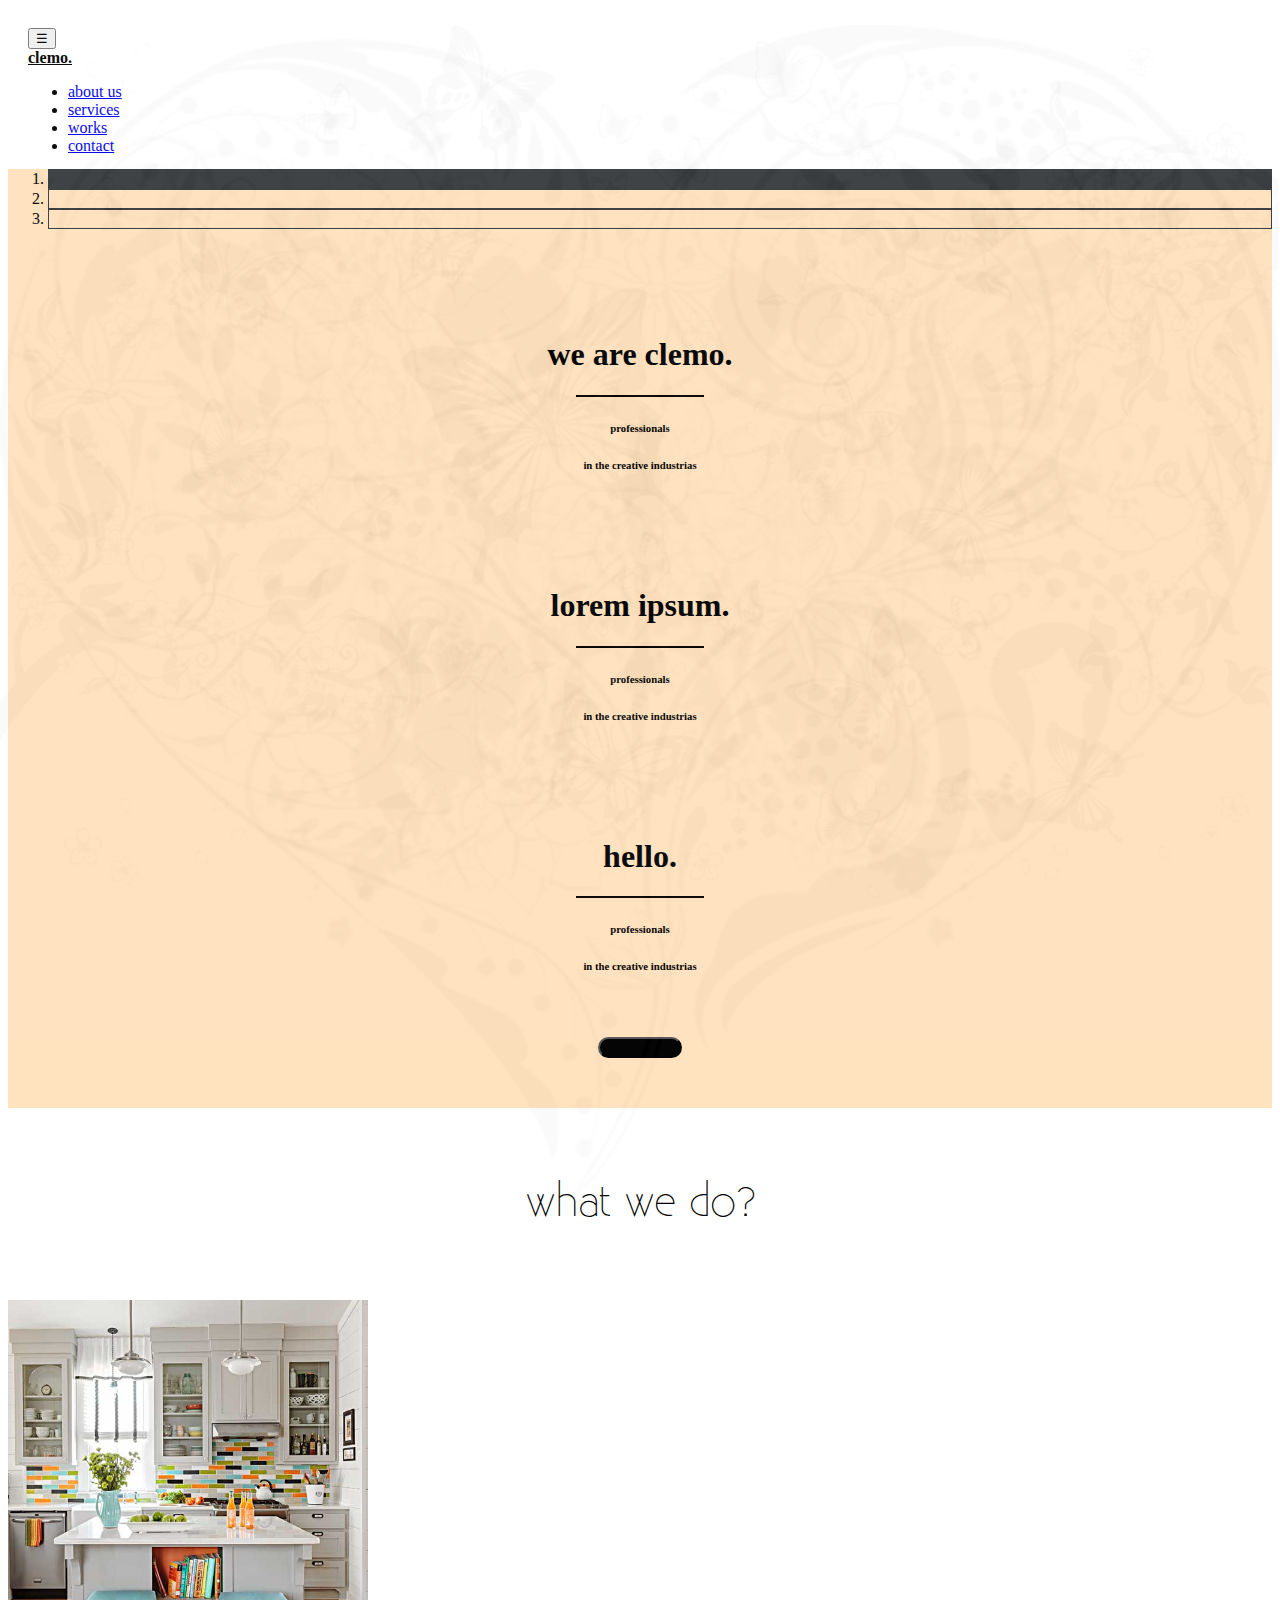
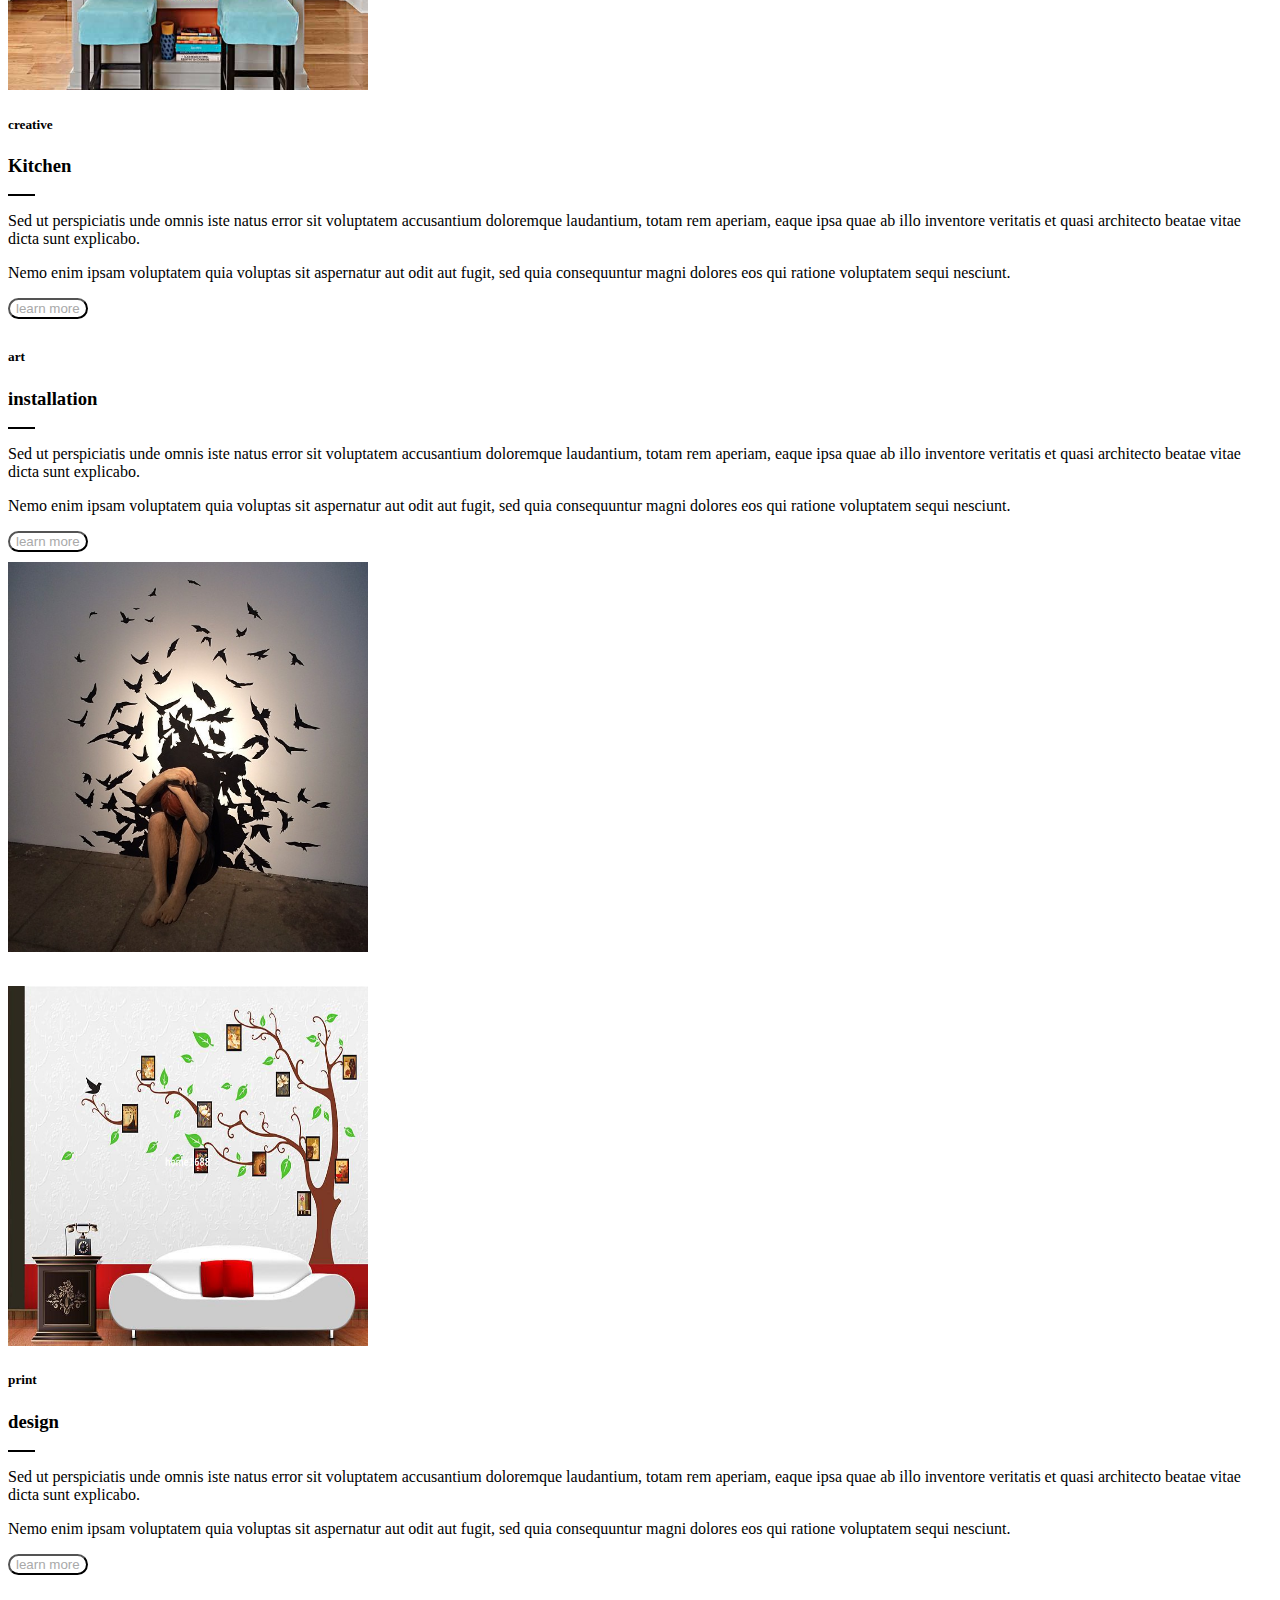
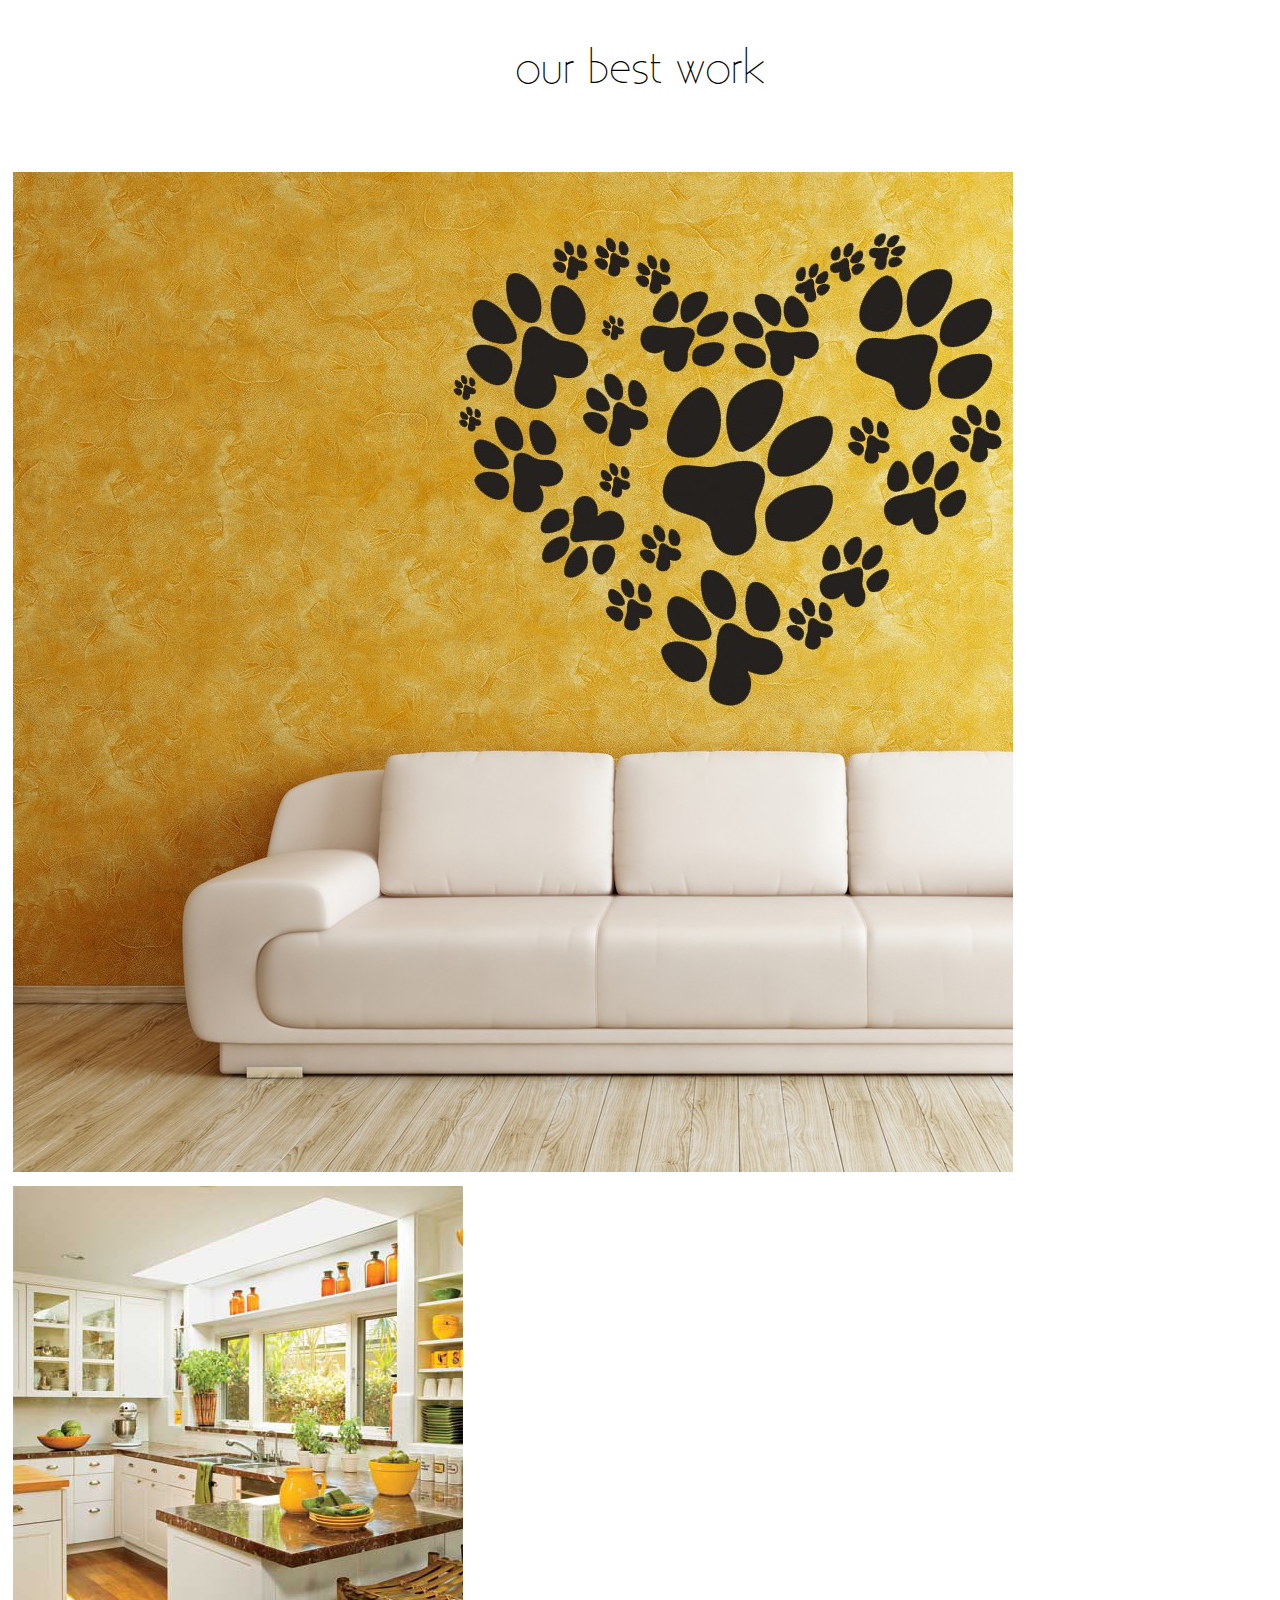
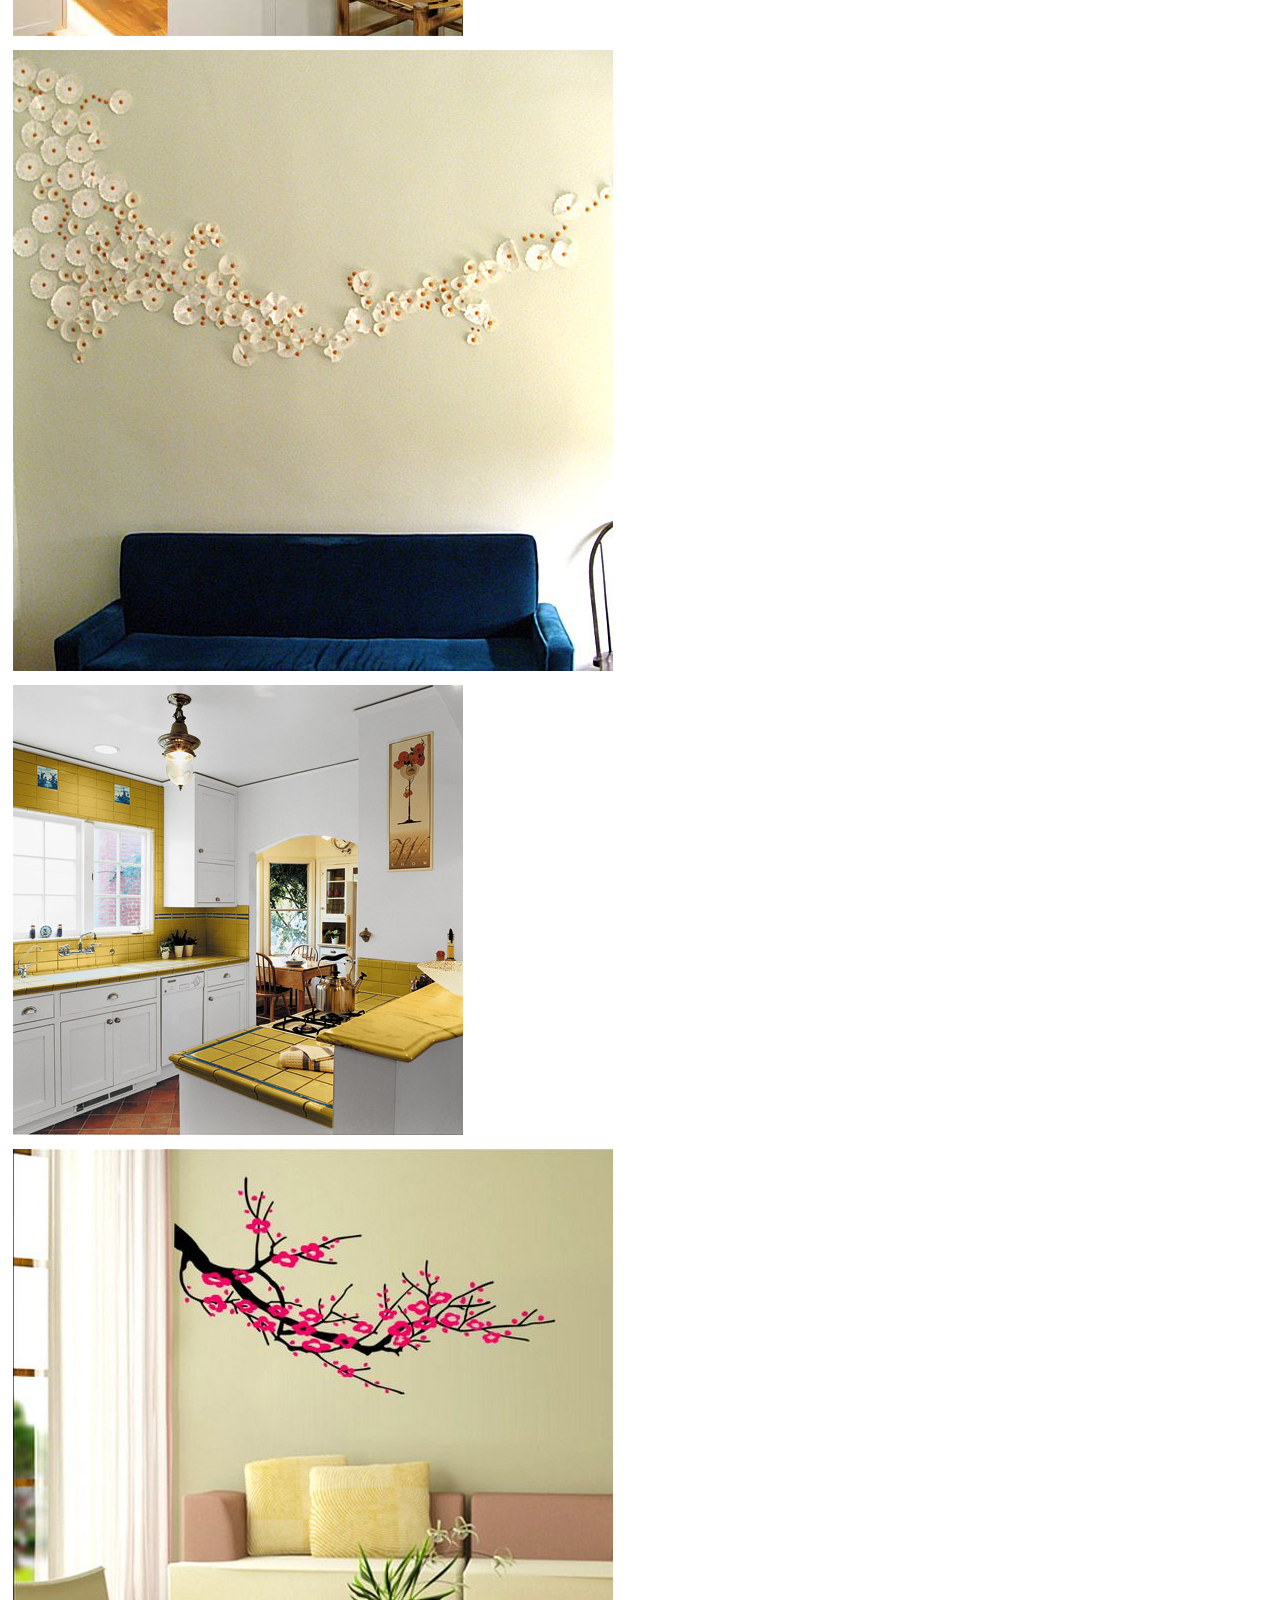
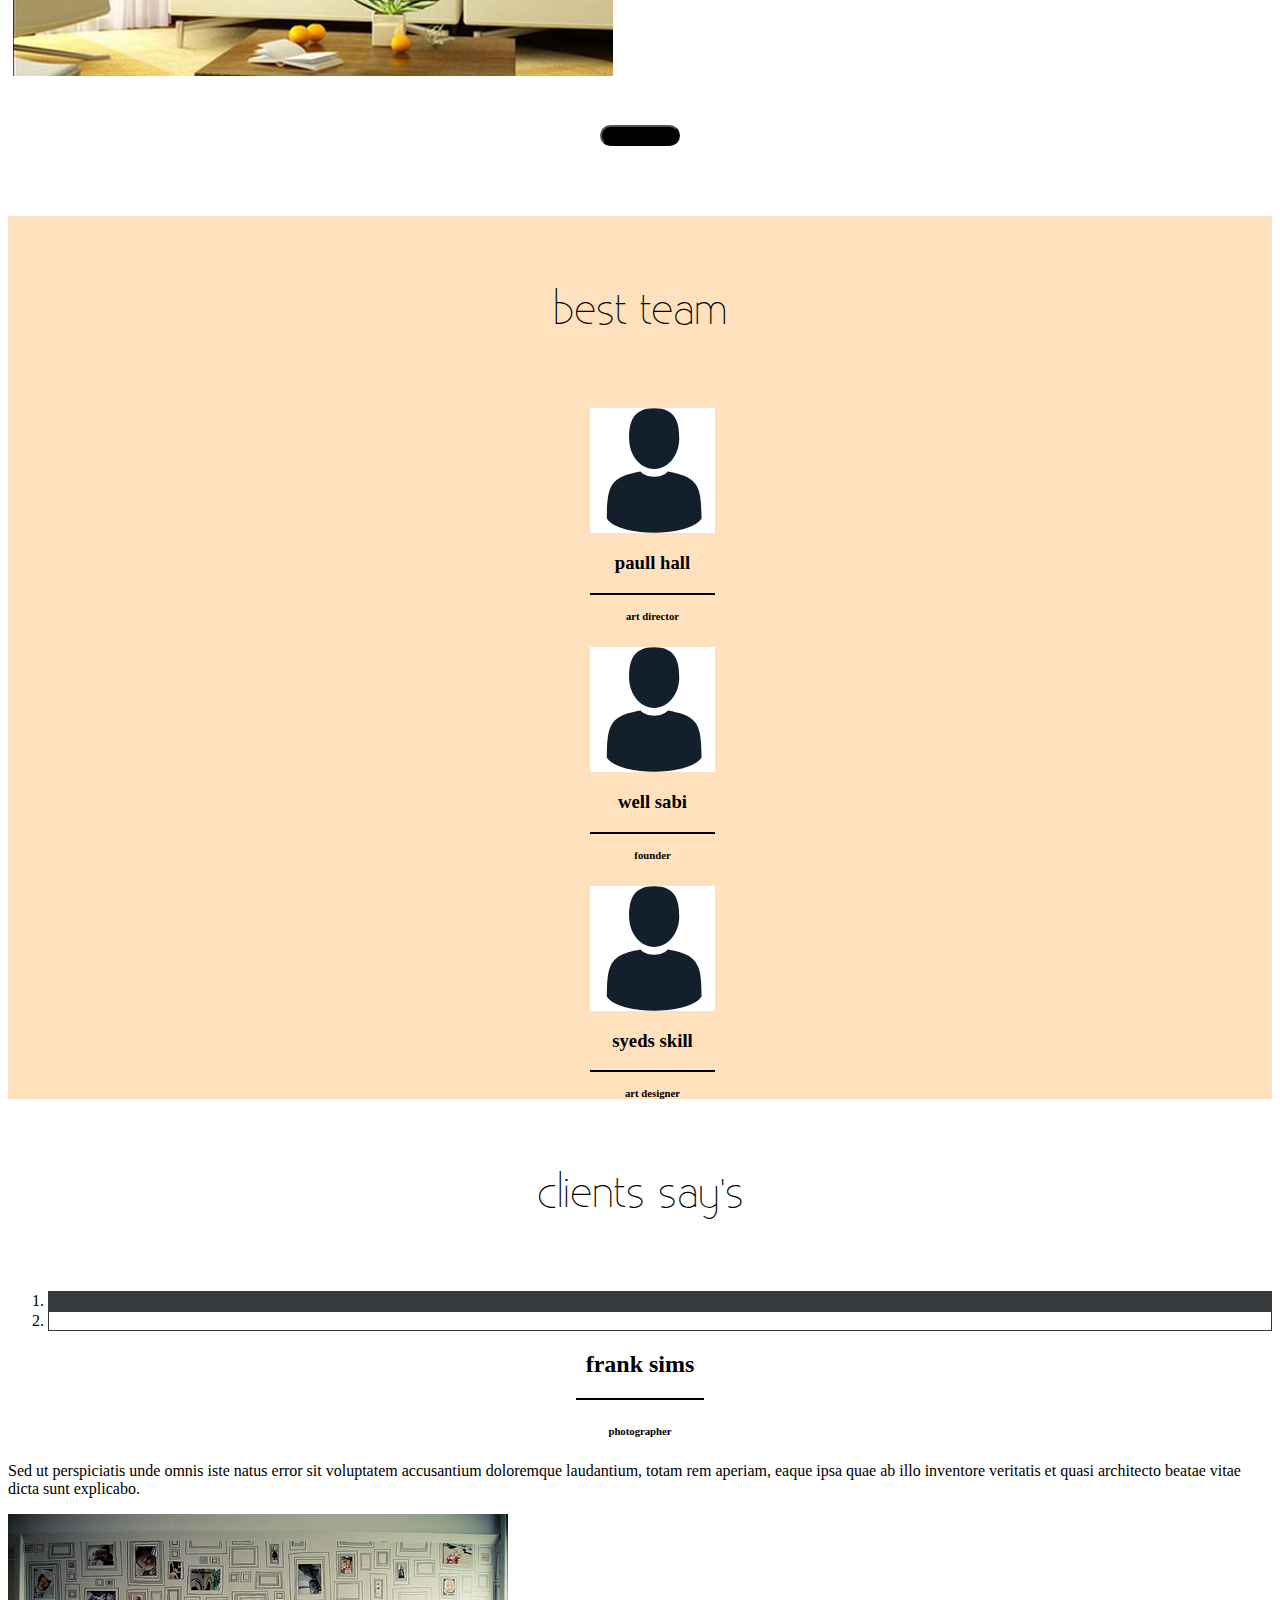
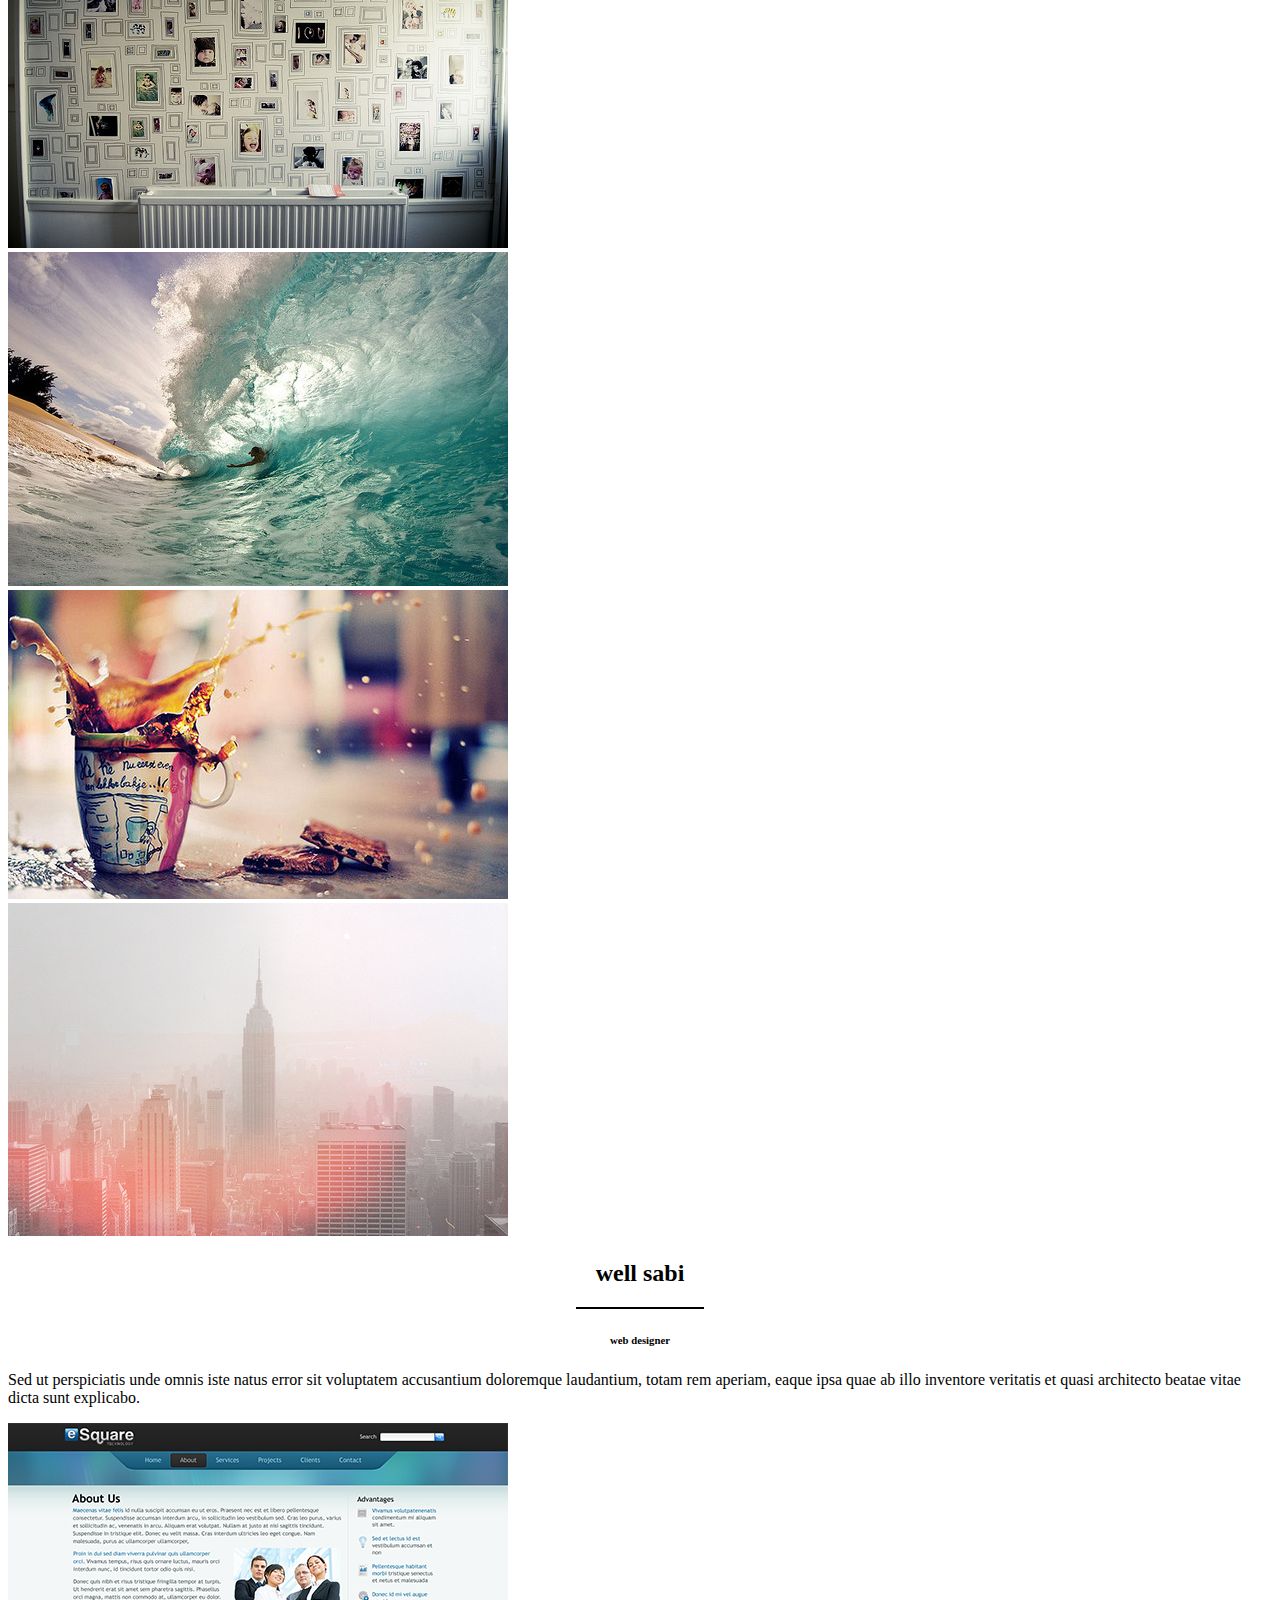
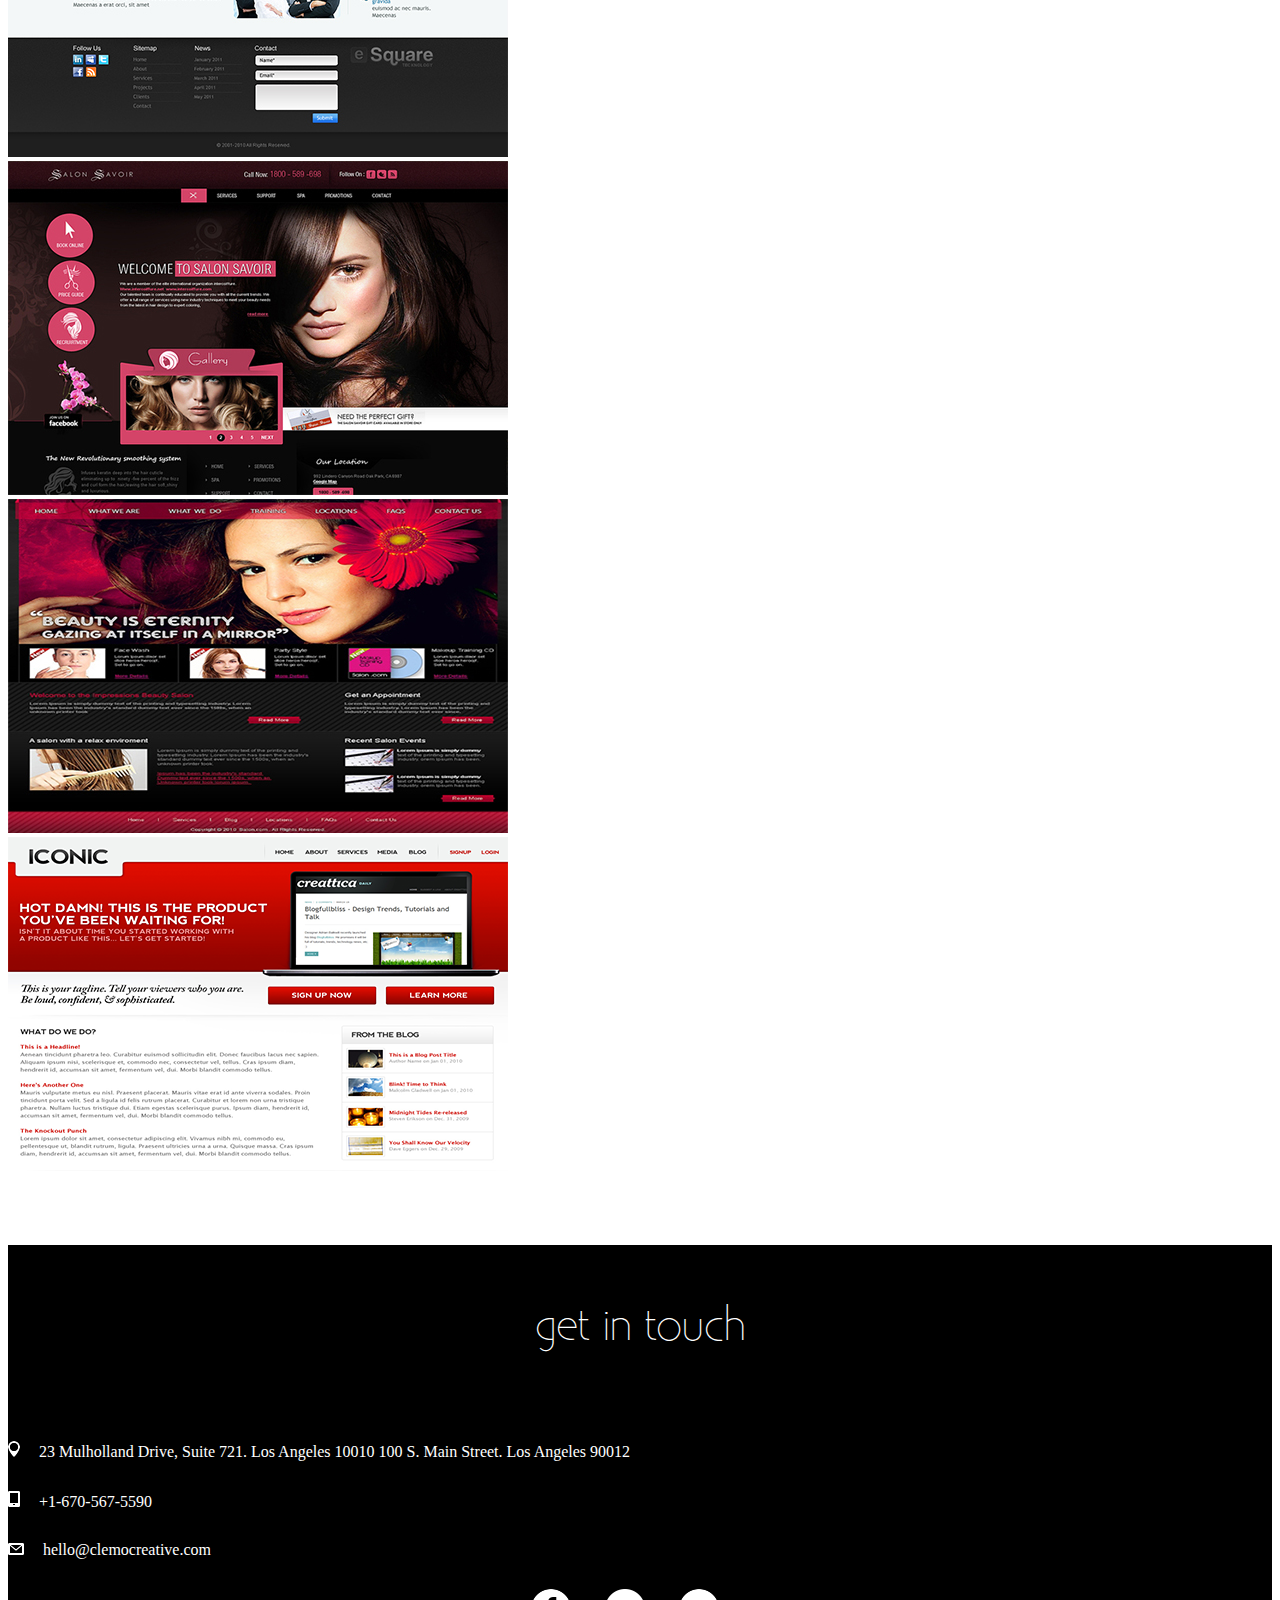
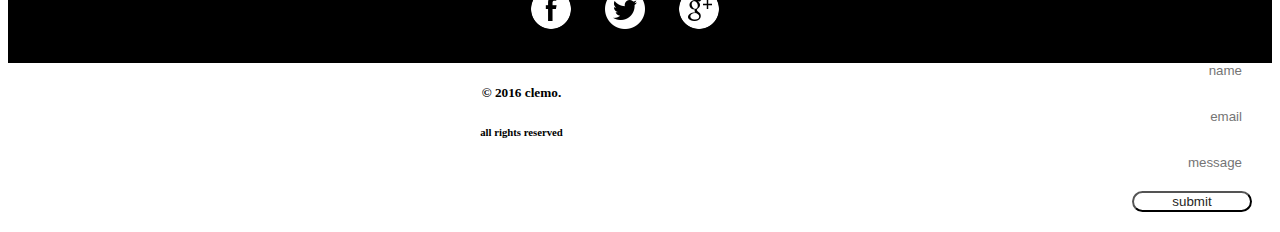
<file: index.html>
<!DOCTYPE html>
<html>
<head lang="en">
    <meta charset="UTF-8">
    <meta name="viewport" content="width=device-width, initial-scale=1, shrink-to-fit=no">
    <title></title>
    <link rel="stylesheet" href="https://maxcdn.bootstrapcdn.com/bootstrap/4.0.0-alpha.2/css/bootstrap.min.css" integrity="sha384-y3tfxAZXuh4HwSYylfB+J125MxIs6mR5FOHamPBG064zB+AFeWH94NdvaCBm8qnd" crossorigin="anonymous">
    <link rel="stylesheet" href="css3/custom.css">
    <link rel="stylesheet" href="css3/lightbox.css">
    <link rel="stylesheet" href="http://anijs.github.io/lib/anicollection/anicollection.css">

</head>
<body>
<div class="container">

<nav class="navbar navbar-light bg-faded navbar-fixed-top  navbar-ful" style="background-color: white; padding: 20px">
    <button class="navbar-toggler hidden-sm-up collapsed" type="button" data-toggle="collapse" data-target="#navbar-header" aria-controls="navbar-header" aria-expanded="false">
        ☰
    </button>
    <div class="navbar-toggleable-xs collapse" id="navbar-header" aria-expanded="false" style="height: 0px;">
        <a class="navbar-brand" href="#" style="color: #000000; "><b>clemo.</b></a>
        <ul class="nav navbar-nav pull-xs-right">
            <li class="nav-item">
                <a class="nav-link" href="error.html">about us</a>
            </li>
            <li class="nav-item">
                <a class="nav-link" href="error.html">services</a>
            </li>
            <li class="nav-item">
                <a class="nav-link" href="error.html">works</a>
            </li>
            <li class="nav-item">
                <a class="nav-link" href="#">contact</a>
            </li>
        </ul>

    </div>
    </nav>
    </div>

    <div class="container">
        <div class="gap"></div>
            <div class="slider">

                <div id="carousel-example-generic" class="carousel slide" data-ride="carousel">
                    <ol class="carousel-indicators">
                        <li data-target="#carousel-example-generic" data-slide-to="0" class="active right"></li>
                        <li data-target="#carousel-example-generic" data-slide-to="1" class="right"></li>
                        <li data-target="#carousel-example-generic" data-slide-to="2" class="right"></li>
                    </ol>
                    <div class="carousel-inner" role="listbox">
                        <div class="carousel-item active">
                    <div class="my-container">
                    <h1 class="mainHead"><b>we are clemo.</b></h1>
                            <hr class="underline2">
                <h6>professionals</h6>
                <h6>in the creative industrias</h6>
                        <img src="img/slider1.jpg" >
                    </div>
                            </div>
                        <div class="carousel-item">
                            <div class="my-container">
                            <h1 class="mainHead"><b>lorem ipsum.</b></h1>
                            <hr class="underline2">
                            <h6>professionals</h6>
                            <h6>in the creative industrias</h6>

                                <img src="img/slider2.jpg" >
                            </div>
                        </div>
                        <div class="carousel-item">
                            <div class="my-container">
                            <h1 class="mainHead"><b>hello.</b></h1>
                                <hr class="underline2">
                            <h6>professionals</h6>
                            <h6>in the creative industrias</h6>
                                <img src="img/slider3.jpg" >
                            </div>
                        </div>
                    </div>

                </div>

                <button id="btn1" type="button" class="btn btn-secondary-outline" style="background-color: black"  >
                    get in touch
                </button>
            </div>


        <div class="sec"><h1 class="lightHead" >what we do?</h1></div>

        <div class="gridsec1">
            <div class="lb-closeContainer"><a class="lb-close"></a></div>

            <div class="row">
                <div class="col-sm-6 col-md-6 col-lg-6">


            <div class="media">
                <div class="media-left" data-anijs="if: mouseover, do: pulse animated">
                    <a  class="lb-close" href="img/kitchen.jpg" data-lightbox="kitchen" data-title="kitchen"   >
                        <img src="img/kitchen.jpg" style="width: 360px; height: 390px" >
                    </a>


                </div>
            </div>
                </div>

                <div class="col-sm-6 col-md-6 col-lg-6">


                <div class="media-body">
                    <div class="media-heading">
                            <h5>creative</h5>
                        <h3 class="mainHead"><b>Kitchen</b></h3>
                        <hr class="underline">
                    </div>
                    <p>Sed ut perspiciatis unde omnis iste natus error sit voluptatem accusantium doloremque laudantium, totam rem aperiam, eaque ipsa quae ab illo inventore veritatis et quasi architecto beatae vitae dicta sunt explicabo. </p>
                    <p>
                        Nemo enim ipsam voluptatem quia voluptas sit aspernatur aut odit aut fugit, sed quia consequuntur magni dolores eos qui ratione voluptatem sequi nesciunt.

                    </p>
                    <button  type="button" class="btn btn-secondary-outline" style="background-color: white;color: darkgray"  >
                        learn more
                    </button>
                </div>
                </div>
            </div>

                <div class="gap"></div>
            <div class="row">
                               <div class="col-sm-6 col-md-6 col-lg-6">
                    <div class="media-body">
                        <div class="media-heading">

                         <h5>art</h5>
                        <h3 class="mainHead"><b>installation</b></h3>
                        <hr class="underline">
                        </div>
                        <p>Sed ut perspiciatis unde omnis iste natus error sit voluptatem accusantium doloremque laudantium, totam rem aperiam, eaque ipsa quae ab illo inventore veritatis et quasi architecto beatae vitae dicta sunt explicabo. </p>
                        <p>
                            Nemo enim ipsam voluptatem quia voluptas sit aspernatur aut odit aut fugit, sed quia consequuntur magni dolores eos qui ratione voluptatem sequi nesciunt.

                        </p>
                        <button  type="button" class="btn btn-secondary-outline" style="background-color: white;color: darkgray ; margin-bottom: 10px"  >
                            learn more
                        </button>
                    </div>
                        </div>

                <div class="col-sm-6 col-md-6 col-lg-6">
                    <div class="media">
                        <div class="media-right" data-anijs="if: mouseover, do: pulse animated">
                            <a href="img/art.jpg" data-lightbox="art" data-title="art" class="lb-close" >
                                <img src="img/art.jpg" class="img-responsive" style="width:360px ;height: 390px">
                            </a>
                        </div>
                    </div>
                </div>

            </div>

            <div class="gap"></div>
            <div class="row">
                <div class="col-sm-6 col-md-6 col-lg-6">


                    <div class="media">
                        <div class="media-left" data-anijs="if: mouseover, do: pulse animated">
                            <a href="img/printDes.jpg" data-lightbox="print design" data-title="Print Design" >
                                <img src="img/printDes.jpg" style="width: 360px; height: 360px" class="img-responsive">
                            </a>

                        </div>
                    </div>
                </div>

                <div class="col-sm-6 col-md-6 col-lg-6">


                    <div class="media-body">
                        <div class="media-heading">
                            <h5>print</h5>
                            <h3 class="mainHead"><b>design</b></h3>
                            <hr class="underline">
                        </div>
                        <p>Sed ut perspiciatis unde omnis iste natus error sit voluptatem accusantium doloremque laudantium, totam rem aperiam, eaque ipsa quae ab illo inventore veritatis et quasi architecto beatae vitae dicta sunt explicabo. </p>
                        <p>
                            Nemo enim ipsam voluptatem quia voluptas sit aspernatur aut odit aut fugit, sed quia consequuntur magni dolores eos qui ratione voluptatem sequi nesciunt.

                        </p>
                        <button  type="button" class="btn btn-secondary-outline" style="background-color: white;color: darkgray"  >
                            learn more
                        </button>
                    </div>
                </div>
            </div>

        </div>
                <div class="gap2"></div>
            <div class="sec2">

                <h1 style="text-align: center" class="lightHead">our best work</h1>
                    <div class="gap2"></div>



                <section class="main">
                    <div class="container grid-custom">
                        <div class="row">
                            <div class="col-sm-6 col-xs-12 first-block" data-anijs="if: scroll, on: window, do: bounceInLeft animated, before:scrollReveal repeat">
                                <a href="img/work/01.jpg" data-lightbox="pear">
                                    <img src="img/work/01.jpg"   alt="" class="img-fluid">
                                </a>
                            </div>

                            <div class="col-sm-3 col-xs-6" data-anijs="if: scroll, on: window, do: bounceInDown animated, before:scrollReveal repeat">
                                <a href="img/work/art2.jpg" data-lightbox="pear">
                                <img src="img/work/art2.jpg" alt="" class="img-fluid">
                                </a>
                            </div>

                            <div class="col-sm-3 col-xs-6" data-anijs="if: scroll, on: window, do: bounceInUp animated, before:scrollReveal repeat">
                                <a href="img/work/wall3.jpg" data-lightbox="pear">
                                    <img src="img/work/wall3.jpg" alt="" class="img-fluid">
                                </a>
                            </div>

                            <div class="col-sm-3 col-xs-6" data-anijs="if: scroll, on: window, do: bounceIn animated, before:scrollReveal repeat">
                                <a href="img/work/02.jpg" data-lightbox="pear">
                                <img src="img/work/02.jpg" alt="" class="img-fluid">
                            </a>
                            </div>

                            <div class="col-sm-3 col-xs-6" data-anijs="if: scroll, on: window, do: bounceInRight animated, before:scrollReveal repeat">
                                <a href="img/work/wall.jpg" data-lightbox="pear">
                                    <img src="img/work/wall.jpg" alt="" class="mar img-fluid">
                                </a>
                            </div>

                        </div>
                    </div>
                </section>
                <div class="gaps">
                    <button  type="button" class="btn btn-secondary-outline" style="background-color: black"  >
                        learn more
                    </button>
                </div>
                <div class="gap2"></div>


            </div>

    </div>
    <div class="secThr">
        <div class="slider">
                <h1 class="lightHead">best team</h1>
            <div class="gap2"></div>
            <div class="container">

                <div class="row">
                    <div class="col-sm-4">
                        <div class="teamSec">
                        <img src="img/profile/profile.svg" alt="..." class="img-circle " style="width: 125px; height:125px;background-color: white">
                        <h3 class="headMargin"><b>paull hall</b></h3>
                            <hr class="underline2">
                            <h6 class="headMargin">art director</h6>
                        </div>
                    </div>

                    <div class="col-sm-4">
                        <div class="teamSec">
                        <img src="img/profile/profile.svg" alt="..." class="img-circle " style="width: 125px; height:125px ;background-color: white">
                        <h3 class="headMargin"><b>well sabi</b></h3>
                            <hr class="underline2">
                            <h6 class="headMargin">founder</h6>
                        </div>

                    </div>

                    <div class="col-sm-4">

                        <div class="teamSec">
                        <img src="img/profile/profile.svg" alt="..." class="img-circle " style="width: 125px; height:125px;background-color: white">
                        <h3 class="headMargin" ><b>syeds skill</b></h3>
                            <hr class="underline2">
                            <h6 class="headMargin">art designer</h6>

                        </div>

                    </div>

                </div>
                <div class="gap2"></div>

            </div>
        </div>
        </div>

        <div class="container">



            <div class="gap2"></div>
                    <h1 class="lightHead">clients say's</h1>
                <div class="gap2"></div>


            <div id="carousel-example-generic2" class="carousel slide" data-ride="carousel">

                <ol class="carousel-indicators">
                    <li data-target="#carousel-example-generic2" data-slide-to="0" class="active right"></li>
                    <li data-target="#carousel-example-generic2" data-slide-to="1" class="right"></li>
                </ol>

                <div class="carousel-inner" role="listbox">
                    <div class="carousel-item active">

                <div class="row">
                    <div class="col-sm-6" style="text-align: center">

                        <h2 class="mainHead"><b>frank sims</b></h2>
                        <hr class="underline2" >
                        <h6>photographer</h6>
                    </div>
                    <div class="col-sm-6">
                        <p>
                            Sed ut perspiciatis unde omnis iste natus error sit voluptatem accusantium doloremque laudantium, totam rem aperiam, eaque ipsa quae ab illo inventore veritatis et quasi architecto beatae vitae dicta sunt explicabo.


                        </p>


                </div>

                <div class="row">
                    <div class="col-md-12">
                        <div class="col-sm-3 col-xs-6">
                           <a href="img/photography/0.jpg" data-lightbox="work1"> <img src="img/photography/0.jpg" class="img-fluid" >
                           </a></div>
                        <div class="col-sm-3 col-xs-6">
                            <a  href="img/photography/beautiful-photography-random-tumblr-Favim.com-624640.jpg" data-lightbox="work1"><img src="img/photography/beautiful-photography-random-tumblr-Favim.com-624640.jpg" class="img-fluid"  >
                            </a> </div>
                        <div class="col-sm-3 col-xs-6">
                          <a href="img/photography/original.jpg" data-lightbox="work1">  <img src="img/photography/original.jpg" class="img-fluid"     >
                          </a> </div>
                        <div class="col-sm-3 col-xs-6">
                           <a href="img/photography/Photography-Tumblr-photography-18503461-500-333.jpg" data-lightbox="work1"> <img src="img/photography/Photography-Tumblr-photography-18503461-500-333.jpg" class="img-fluid"  >
                           </a></div>
                    </div>

                </div>
                </div>
                        </div>


                    <div class="carousel-item">


                            <div class="row">
                                <div class="col-sm-6" style="text-align: center">

                                    <h2 class="mainHead"><b>well sabi</b></h2>
                                    <hr class="underline2" >
                                    <h6>web designer</h6>
                                </div>
                                <div class="col-sm-6">
                                    <p>
                                        Sed ut perspiciatis unde omnis iste natus error sit voluptatem accusantium doloremque laudantium, totam rem aperiam, eaque ipsa quae ab illo inventore veritatis et quasi architecto beatae vitae dicta sunt explicabo.


                                    </p>


                                </div>

                                <div class="row">
                                    <div class="col-md-12">
                                        <div class="col-sm-3 col-xs-6">
                                           <a href="img/web/Maxxim.jpg" data-lightbox="work2"> <img src="img/web/Maxxim.jpg" class="img-fluid" data-lightbox="work2">
                                           </a></div>
                                        <div class="col-sm-3 col-xs-6">
                                            <a href="img/web/a.jpg" data-lightbox="work2"><img src="img/web/a.jpg" class="img-fluid" data-lightbox="work2">
                                            </a></div>
                                        <div class="col-sm-3 col-xs-6">
                                            <a href="img/web/showpic.jpg" data-lightbox="work2"><img src="img/web/showpic.jpg" class="img-fluid"   data-lightbox="work2">
                                            </a></div>
                                        <div class="col-sm-3 col-xs-6"><a href="img/web/four.png" data-lightbox="work2">
                                            <img src="img/web/four.png" class="img-fluid" data-lightbox="work2">
                                        </a></div>
                                    </div>

                                </div>


                        </div>
                        </div>
                 </div>

            </div>

        </div>

<div class="gap2"></div>
        <div class="contsec">

            <div class="contact">

                <h1 class="lightHead" >get in touch</h1>
            </div>

                <div class="container">
                    <div class="row">
                        <div class="col-sm-6">
                            <div class="cont" style="text-align: left">
                            <img src="img/social/contact.png" style="margin-right: 15px"> <p class="para">  23 Mulholland Drive, Suite 721. Los Angeles 10010
                            100 S. Main Street. Los Angeles 90012</p>
                            <div class="gap"></div>
                            <img src="img/social/phone.png" style="margin-right: 15px"> <p class="para">+1-670-567-5590</p>

                            <div class="gap"></div>
                            <img src="img/social/envelop.png" style="margin-right: 15px"> <p class="para">hello@clemocreative.com</p>
                            </div>
                        <div>

                             <div class="social" data-anijs="if: mouseover, do: flip animated">
                           <a   href=""><img  src="img/social/fb.png" ></a>
                        </div>

                            <div class="social" data-anijs="if: mouseover, do: flip animated">
                                <img src="img/social/twitter.png">

                            </div>

                            <div class="social" data-anijs="if: mouseover, do: flip animated">
                                <img src="img/social/google.png">

                            </div>

                        </div>

                        <div class="col-sm-6">

                        </div>

                    </div>

                        <div class="col-sm-6">

                            <form>

                            <input type="text" placeholder="name">
                                <input type="email" placeholder="email">
                                <input type="text" placeholder="message">

                                <button  type="button" class="btn btn-secondary-outline submit"   >
                                    submit
                                </button>

                            </form>

                        </div>

                </div>
            </div>

        </div>
    <div class="container">
        <div style="text-align: center; margin-top: 20px;margin-bottom: 20px" >
            <h5>&copy; 2016 clemo.</h5>
            <h6>all rights reserved</h6>
        </div>
    </div>


<script src="js/anijs-min.js"></script>
<script src="js/anijs-helper-scrollreveal.js"></script>
<script src="https://ajax.googleapis.com/ajax/libs/jquery/2.1.4/jquery.min.js"></script>
<script src="https://maxcdn.bootstrapcdn.com/bootstrap/4.0.0-alpha.2/js/bootstrap.min.js" integrity="sha384-vZ2WRJMwsjRMW/8U7i6PWi6AlO1L79snBrmgiDpgIWJ82z8eA5lenwvxbMV1PAh7" crossorigin="anonymous"></script>
<script src="js/lightbox.js"></script>
</body>
</html>
</file>
<file: css3/custom.css>
body {
    background-color: white;
}
@font-face {
    font-family: Existence;
    src: url('../fonts/Existence-Light.otf')format('truetype');
}

.my-container{
    overflow: hidden;
}
.my-container img {
    position: absolute;
    left: 0;
    top: 25px;
    width: 100%;
    height: auto;
    opacity: 0.02;
}

.lightHead{
   font: 2.5rem Existence,serif;
    text-align: center;
}
.gap{
    margin-bottom: 30px;
}
.gap2{
    margin-bottom: 70px;
}
.container .slider{
    margin-top: 100px;
    background-color: #ffe2bd;
    text-align: center;
    padding-bottom: 50px;
}

.slider h1{
        padding-top: 70px;

    margin-left: 2px;
    margin-right: 2px;

}

#btn1{
    margin-top: 40px;
}

.sec{
    margin-top: 70px;
    margin-bottom: 70px;
    text-align: center;
}
.underline{
    border: 1px solid black;
    width: 25px;
    margin-left: 0px;
    margin-top: -1px;
}
.rowOne{

    margin: 15px;

}
.img_container{
    margin-bottom: 10px;
    margin-right: 10px;
    display: inline-block;
    vertical-align: bottom;
}

.main {
    margin: 0 auto -60px;
}

.main .img-fluid {
    margin-bottom: 0px;
}

.grid-custom .col-sm-6,
.grid-custom .col-xs-6,
.grid-custom .col-xs-12,
.grid-custom .col-sm-3 {
    padding:5px;
}
.gaps{
    text-align: center;
    margin-top: 100px;
}
.secThr{
    text-align: center;
    background-color: #ffe1bd;

}

.teamSec{
    margin-left: 25px;
}

.headMargin{
    margin-top: 15px;
    color: black;
}

.underline2{
    width: 10%;
    border: 1px solid black;
}

.contsec{
background: black;
color: white;
text-align: center;
    padding-bottom: 30px;
}

.contact{
    padding-top: 30px;
    padding-bottom: 60px;
}

.para{
    display: inline;
}
.social{
    align: left;
    display: inline-block;
    margin:30px 30px 0 0;
}
.btn{
    border-radius: 50px;
}

form{
    margin:20px;
    float: right;
}

input{
    text-align: right;
    display: block;
    border: none;
    border-bottom: 1px solid white;
    margin-bottom: 10px;
    background: transparent;
    outline: none;
    padding: 10px;
}

.submit{
    background-color: white;
    color: #262624;
    width: 120px;
    float: inherit;

}
.carousel-indicators .active {
    background-color: #373a3c;
}
.carousel-control.right{

    background-image: linear-gradient(to right,rgba(0,0,0,.0001) 0,rgba(0, 0, 0, 0.02) 100%);

}

.carousel-control.left {

    background-image: linear-gradient(to right,rgba(0,0,0,.0001) 0,rgba(0, 0, 0, 0.02) 100%);

}
.carousel-indicators {
            bottom: -40px;
}
.carousel-indicators li{
background-color:transparent;
    border: 1px solid #373a3c;
    border-radius: 0;
}
@media (min-width: 544px){
    .carousel-indicators {
        bottom: -40px;
    }
}
.mainHead{
    color: black;
}

.errHead{
    margin-bottom: auto;
    font-size: 224px;
}

.errDiv{
    text-align: center;
}
</file>
